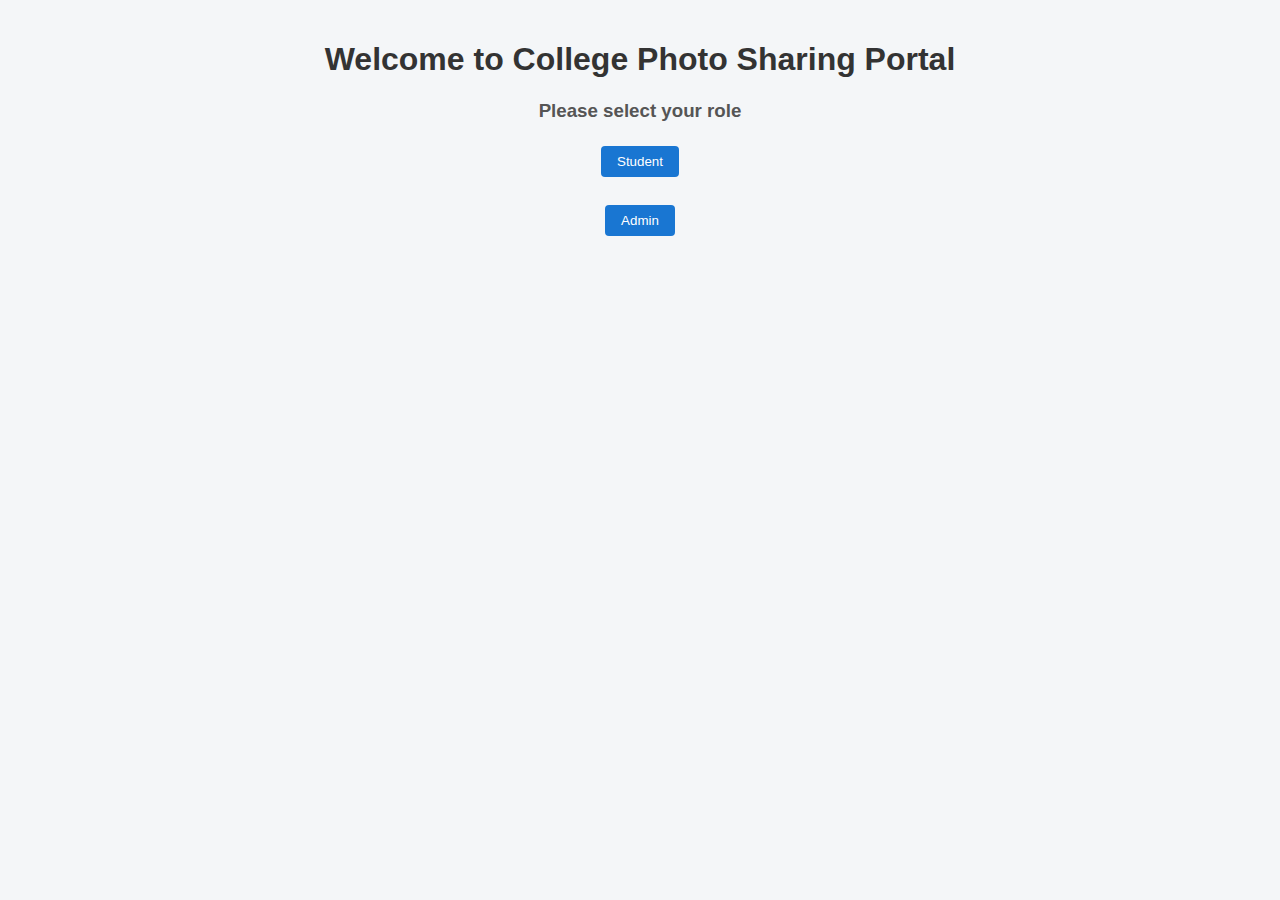
<file: Front_endphotoweb/index.html>
<!DOCTYPE html>
<html>
<head>
    <title>College Photo Portal</title>
    <link rel="stylesheet" href="styles.css">
</head>
<body>

    <h1>Welcome to College Photo Sharing Portal</h1>

    <h3>Please select your role</h3>

    <button onclick="goToStudent()">Student</button>
    <br><br>
    <button onclick="goToAdmin()">Admin</button>

    <script>
        function goToStudent() {
            window.location.href = "./student-gallery.html";
        }

        function goToAdmin() {
            window.location.href = "./login-test.html";
        }
    </script>

</body>
</html>
</file>
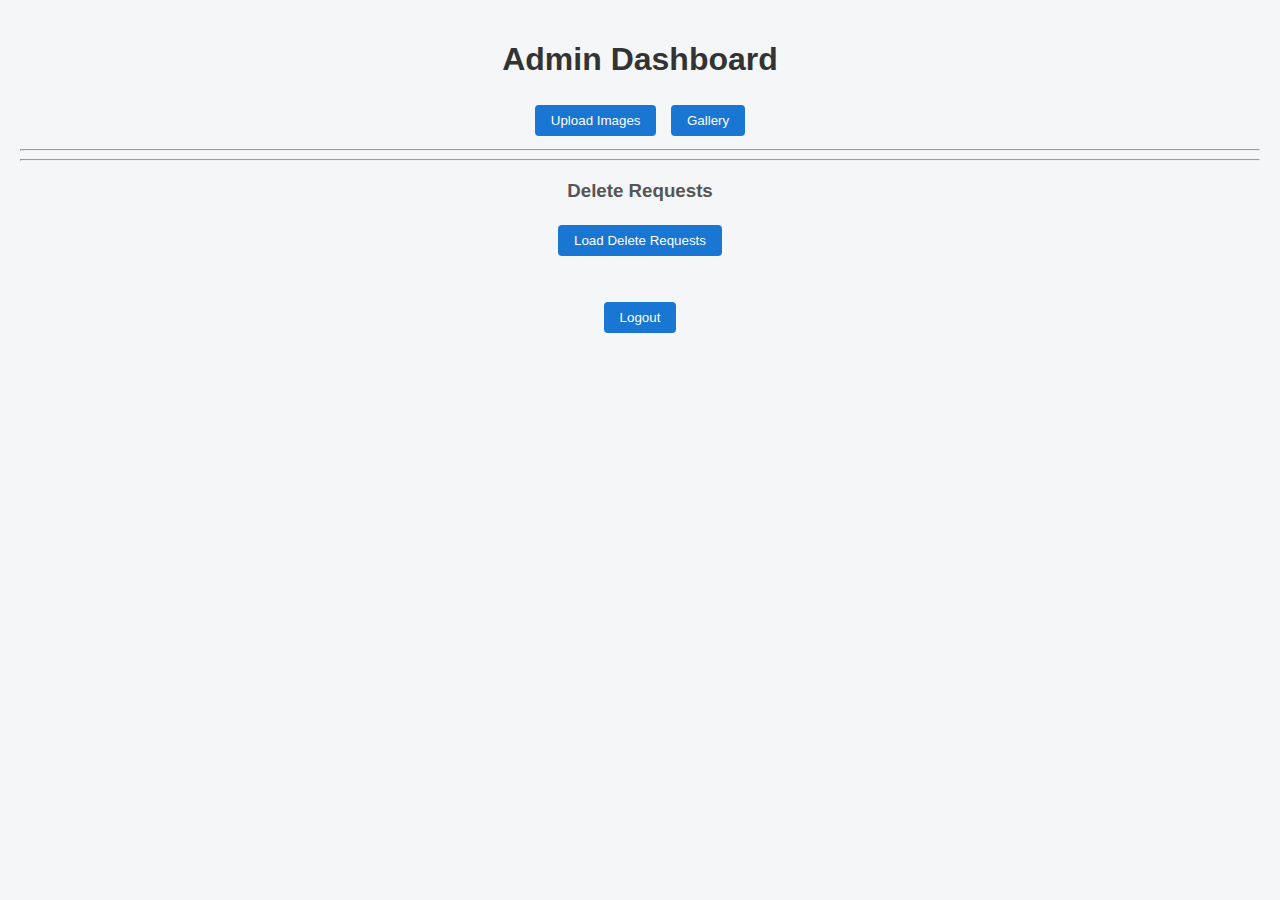
<file: Front_endphotoweb/admin-dashboard.html>
<!DOCTYPE html>
<html>
<head>
    <title>Admin Dashboard</title>
    <link rel="stylesheet" href="styles.css">
</head>
<body>

    <h1>Admin Dashboard</h1>

    <button onclick="showUpload()">Upload Images</button>
    <button onclick="showGallery()">Gallery</button>

    <hr>

    <!-- Upload Section -->
    <div id="uploadSection" style="display:none;">
        <h3>Upload Event Photos</h3>

        <input type="text" id="event" placeholder="Event name"><br><br>
        <input type="file" id="file"><br><br>
        <button onclick="uploadPhoto()">Upload Photo</button>

        <p id="uploadResult"></p>
    </div>

    <!-- Gallery Section -->
    <div id="gallerySection" style="display:none;">
        <h3>View Event Gallery</h3>

        <select id="eventSelect">
            <option value="">-- Select Event --</option>
        </select>

        <br><br>
        <button onclick="loadPhotos()">View Photos</button>

        <p id="galleryMessage"></p>
        <div id="gallery"></div>
    </div>
    <hr>
    <h3>Delete Requests</h3>
    <button onclick="loadDeleteRequests()">Load Delete Requests</button>

    <div id="deleteRequests"></div>


    <br><br>
    <button onclick="logout()">Logout</button>

    <script>
        function showUpload() {
            document.getElementById("uploadSection").style.display = "block";
            document.getElementById("gallerySection").style.display = "none";
        }

        function showGallery() {
            document.getElementById("gallerySection").style.display = "block";
            document.getElementById("uploadSection").style.display = "none";
            loadEvents();
        }

        function logout() {
            window.location.href = "index.html";
        }
        // Load events for gallery dropdown
        function loadEvents() {
            const dropdown = document.getElementById("eventSelect");
            dropdown.innerHTML = '<option value="">-- Select Event --</option>';

            fetch("http://localhost:8080/events")
                .then(response => response.json())
                .then(events => {
                    events.forEach(event => {
                        const option = document.createElement("option");
                        option.value = event;
                        option.text = event;
                        dropdown.appendChild(option);
                    });
                })
                .catch(error => {
                    console.error(error);
                    document.getElementById("galleryMessage").innerText = "Failed to load events";
                });
        }

        // Upload photo
        function uploadPhoto() {
            const eventName = document.getElementById("event").value;
            const fileInput = document.getElementById("file");
            const result = document.getElementById("uploadResult");

            if (eventName === "" || fileInput.files.length === 0) {
                result.innerText = "Please enter event name and select a file";
                return;
            }

            const formData = new FormData();
            formData.append("event", eventName);
            formData.append("file", fileInput.files[0]);

            fetch("http://localhost:8080/admin/upload", {
                method: "POST",
                body: formData
            })
            .then(response => response.json())
            .then(data => {
                result.innerText = data.message;
                //document.getElementById("file").value = "";
            })
            .catch(error => {
                console.error(error);
                result.innerText = "Upload failed";
            });
        }

        // Load photos for selected event
        function loadPhotos() {
            const eventName = document.getElementById("eventSelect").value;
            const gallery = document.getElementById("gallery");
            const message = document.getElementById("galleryMessage");

            gallery.innerHTML = "";
            message.innerText = "";

            if (eventName === "") {
                message.innerText = "Please select an event";
                return;
            }

            fetch("http://localhost:8080/admin/photos/" + eventName)
                .then(response => response.json())
                .then(data => {
                    if (data.length === 0) {
                        message.innerText = "No photos found";
                        return;
                    }

                    data.forEach(url => {

                    const container = document.createElement("div");
                    container.style.display = "inline-block";
                    container.style.margin = "10px";
                    container.style.textAlign = "center";

                    const img = document.createElement("img");
                    img.src = url;
                    img.width = 200;
                    img.style.display = "block";

                    const downloadLink = document.createElement("a");
                    downloadLink.href = url;
                    downloadLink.innerText = "Download";
                    downloadLink.download = "";
                    downloadLink.style.display = "block";
                    downloadLink.style.marginTop = "5px";

                    container.appendChild(img);
                    container.appendChild(downloadLink);

                    gallery.appendChild(container);
                });

                })
                .catch(error => {
                    console.error(error);
                    message.innerText = "Failed to load photos";
                });
        }

        function loadDeleteRequests() {
            fetch("http://localhost:8080/admin/delete-requests")
                .then(res => res.json())
                .then(data => {
                    const container = document.getElementById("deleteRequests");
                    container.innerHTML = "";

                    if (data.length === 0) {
                        container.innerText = "No delete requests";
                        return;
                    }

                    data.forEach(req => {
                        const div = document.createElement("div");
                        div.style.border = "1px solid #ccc";
                        div.style.padding = "10px";
                        div.style.margin = "10px";

                        div.innerHTML = `
                            <p><b>Event:</b> ${req.event}</p>
                            <p><b>Image:</b> ${req.image}</p>
                            <p><b>Reason:</b> ${req.reason}</p>
                        `;

                        const btn = document.createElement("button");
                        btn.innerText = "Approve & Delete";
                        btn.onclick = function () {
                            approveDelete(req);
                        };

                        div.appendChild(btn);
                        container.appendChild(div);
                    });
                });
        }
    
        function approveDelete(req) {
        fetch("http://localhost:8080/admin/approve-delete", {
            method: "POST",
            headers: {
                "Content-Type": "application/json"
            },
            body: JSON.stringify(req)
        })
        .then(res => res.json())
        .then(data => {
            alert(data.message);
            loadDeleteRequests(); // refresh list
        });
    }

    </script>


</body>
</html>
</file>
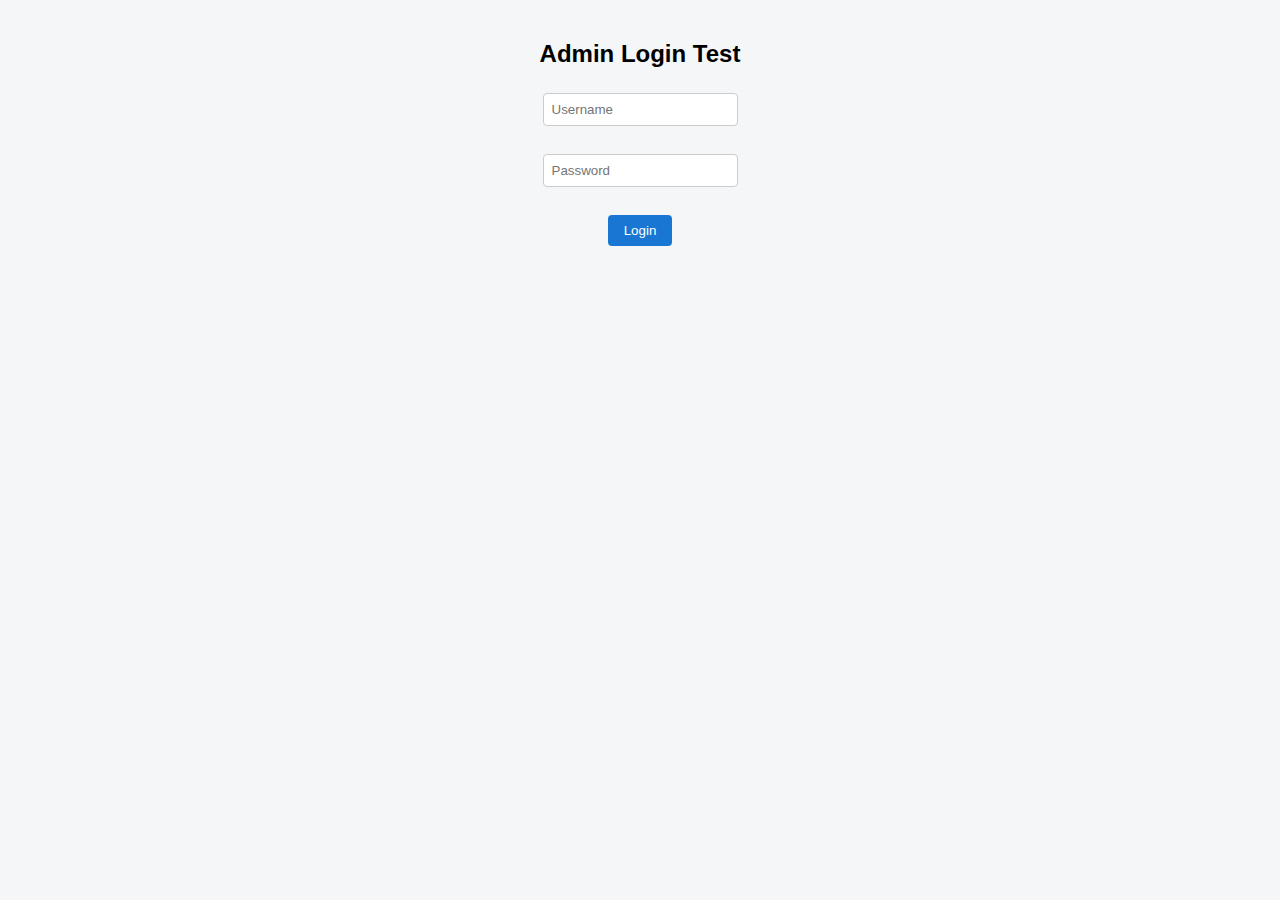
<file: Front_endphotoweb/login-test.html>
<!DOCTYPE html>
<html>
<head>
    <title>Login Test</title>
    <link rel="stylesheet" href="styles.css">
</head>
<body>

    <h2>Admin Login Test</h2>

    <input type="text" id="username" placeholder="Username"><br><br>
    <input type="password" id="password" placeholder="Password"><br><br>

    <button onclick="login()">Login</button>

    <p id="result"></p>

    <script>
        function login() {
            fetch("http://localhost:8080/admin/login", {
                method: "POST",
                headers: {
                    "Content-Type": "application/json"
                },
                body: JSON.stringify({
                    username: document.getElementById("username").value,
                    password: document.getElementById("password").value
                })
            })
            .then(response => response.json())
            .then(data => {
                if (data.message === "Login successful") {
                    window.location.href = "admin-dashboard.html";
                } else {
                    document.getElementById("result").innerText = data.message;
                }
            })

            .catch(error => {
                console.error("Error:", error);
            });
        }
    </script>

</body>
</html>
</file>
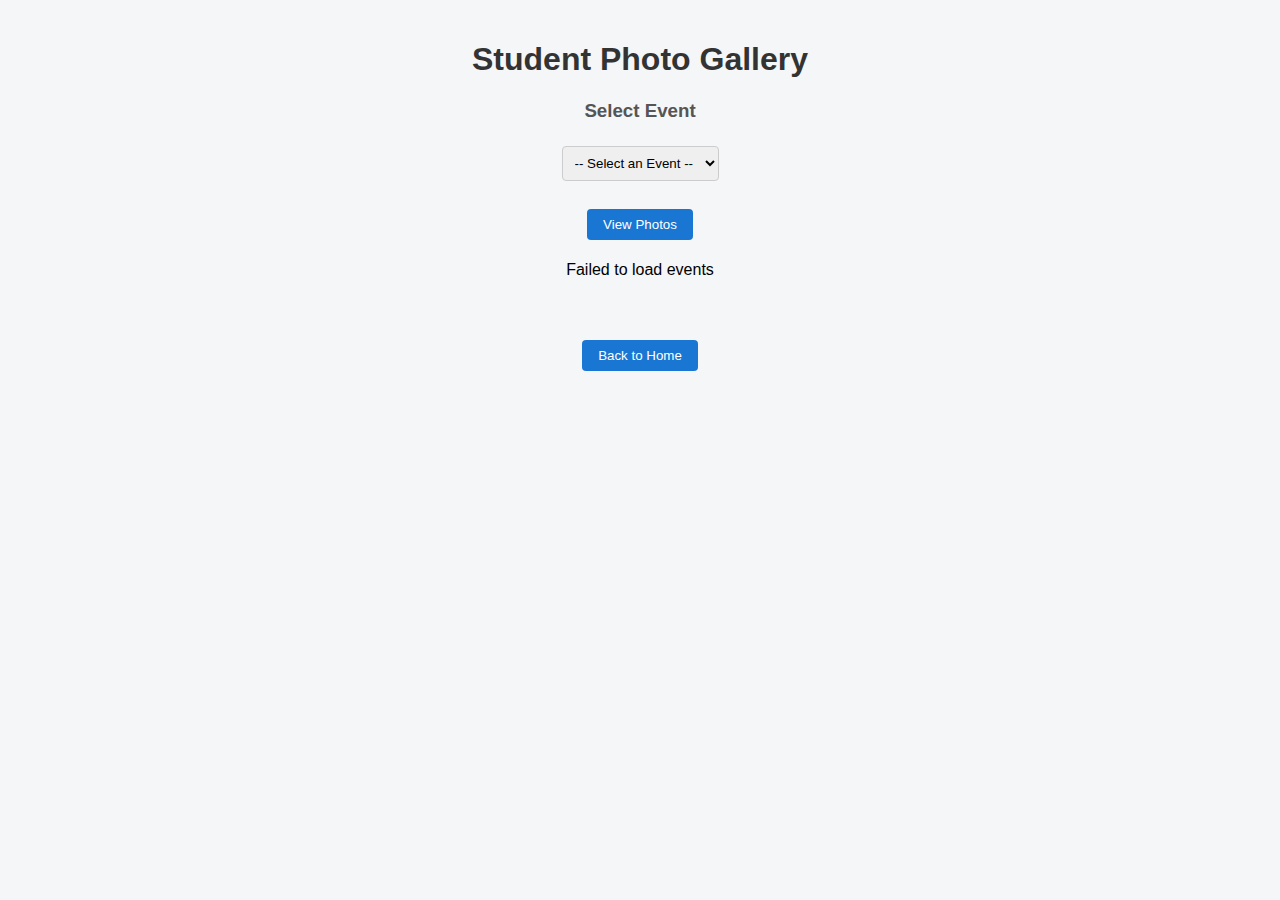
<file: Front_endphotoweb/student-gallery.html>
<!DOCTYPE html>
<html>
<head>
    <title>Student Gallery</title>
    <link rel="stylesheet" href="styles.css">
</head>
<body>

    <h1>Student Photo Gallery</h1>

    <h3>Select Event</h3>

    <select id="eventSelect">
        <option value="">-- Select an Event --</option>
    </select>

    <br><br>
    <button onclick="loadPhotos()">View Photos</button>

    <p id="message"></p>

    <div id="gallery"></div>

    <br><br>
    <button onclick="goBack()">Back to Home</button>

    <script>
    function goBack() {
        window.location.href = "index.html";
    }

    // Load events when page opens
    window.onload = function () {
        fetch("http://localhost:8080/events")
            .then(response => response.json())
            .then(events => {
                const dropdown = document.getElementById("eventSelect");

                events.forEach(event => {
                    const option = document.createElement("option");
                    option.value = event;
                    option.text = event;
                    dropdown.appendChild(option);
                });
            })
            .catch(error => {
                console.error(error);
                document.getElementById("message").innerText = "Failed to load events";
            });
    };

    function loadPhotos() {
        const eventName = document.getElementById("eventSelect").value;
        const gallery = document.getElementById("gallery");
        const message = document.getElementById("message");

        gallery.innerHTML = "";
        message.innerText = "";

        if (eventName === "") {
            message.innerText = "Please select an event";
            return;
        }

        fetch("http://localhost:8080/admin/photos/" + eventName)
            .then(response => response.json())
            .then(data => {
                if (data.length === 0) {
                    message.innerText = "No photos found for this event";
                    return;
                }

                data.forEach(url => {

                const container = document.createElement("div");
                container.style.display = "inline-block";
                container.style.margin = "10px";
                container.style.textAlign = "center";

                const img = document.createElement("img");
                img.src = url;
                img.width = 200;
                img.style.display = "block";

                const deleteBtn = document.createElement("button");
                deleteBtn.innerText = "Request Delete";
                deleteBtn.onclick = function () {
                    requestDelete(eventName, url);
                };

                const downloadLink = document.createElement("a");
                downloadLink.href = url;
                downloadLink.innerText = "Download";
                downloadLink.download = "";
                downloadLink.style.display = "block";
                downloadLink.style.marginTop = "5px";


                container.appendChild(img);
                container.appendChild(deleteBtn);
                container.appendChild(downloadLink);

                gallery.appendChild(container);
            });

            })
            .catch(error => {
                console.error(error);
                message.innerText = "Failed to load photos";
            });

        function requestDelete(eventName, imageUrl) {

            const reason = prompt("Enter reason for delete request:");

            if (reason === null || reason.trim() === "") {
                alert("Delete request cancelled");
                return;
            }

            const imageName = imageUrl.substring(imageUrl.lastIndexOf("/") + 1);

            fetch("http://localhost:8080/student/request-delete", {
                method: "POST",
                headers: {
                    "Content-Type": "application/json"
                },
                body: JSON.stringify({
                    event: eventName,
                    image: imageName,
                    reason: reason
                })
            })
            .then(res => res.json())
            .then(data => {
                alert(data.message);
            })
            .catch(err => {
                console.error(err);
                alert("Failed to submit delete request");
            });
        }

    }
</script>


</body>
</html>
</file>
<file: Front_endphotoweb/styles.css>
/* General page styling */
body {
    font-family: Arial, sans-serif;
    background-color: #f4f6f8;
    margin: 0;
    padding: 20px;
    text-align: center;
}

h1 {
    color: #333;
}

h3 {
    color: #555;
}

/* Buttons */
button {
    padding: 8px 16px;
    margin: 5px;
    border: none;
    border-radius: 4px;
    background-color: #1976d2;
    color: white;
    cursor: pointer;
}

button:hover {
    background-color: #125aa3;
}

/* Inputs & select */
input, select {
    padding: 8px;
    margin: 5px;
    border-radius: 4px;
    border: 1px solid #ccc;
}

/* Gallery styling */
#gallery {
    margin-top: 20px;
}

#gallery div {
    background-color: white;
    border-radius: 6px;
    padding: 10px;
    box-shadow: 0 2px 6px rgba(0,0,0,0.15);
}

/* Download link */
a {
    text-decoration: none;
    color: #1976d2;
    font-weight: bold;
}

a:hover {
    text-decoration: underline;
}

/* Delete requests */
#deleteRequests div {
    background-color: #fff;
    margin: 10px auto;
    padding: 10px;
    width: 60%;
    border-radius: 6px;
    box-shadow: 0 2px 6px rgba(0,0,0,0.15);
}
#gallery {
    display: flex;
    flex-wrap: wrap;
    justify-content: center;
}
</file>
